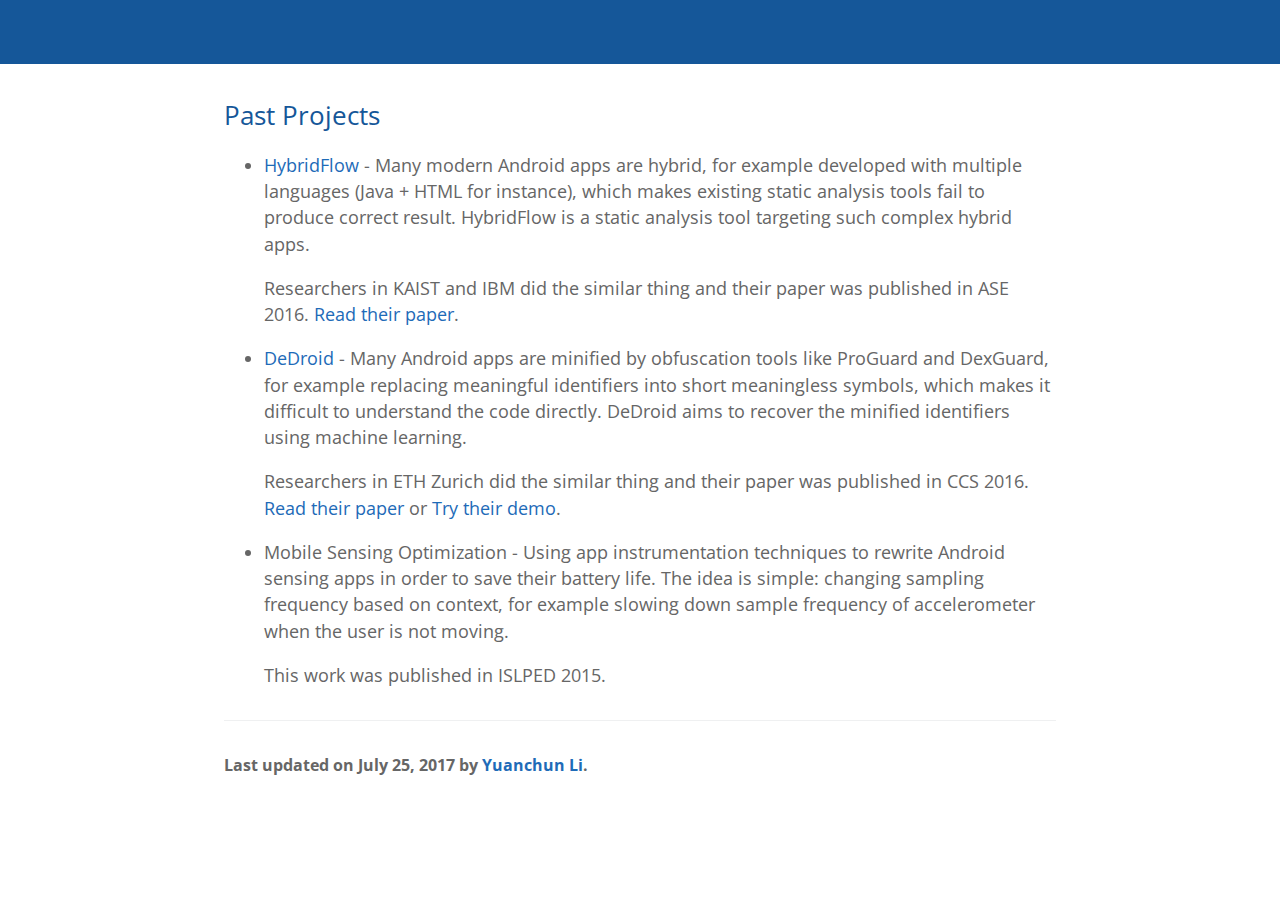
<file: project/2016/11/10/Past-projects.html>
<!DOCTYPE html>
<html lang="en-us">
  <head>
    <meta charset="UTF-8">
    <title>Past projects</title>
    <meta name="viewport" content="width=device-width, initial-scale=1">
    <link rel="stylesheet" type="text/css" href="/stylesheets/normalize.css" media="screen">
    <link href='http://fonts.googleapis.com/css?family=Open+Sans:400,700' rel='stylesheet' type='text/css'>
    <link rel="stylesheet" type="text/css" href="/stylesheets/stylesheet.css" media="screen">
    <link rel="stylesheet" type="text/css" href="/stylesheets/github-light.css" media="screen">
  </head>
  <body>
    <section class="page-header">
      <!--<h1 class="project-name">Droidbot</h1>-->
      <!--<a href="https://github.com/ylimit/droidbot" class="btn">View on GitHub</a>-->
      <!--<a href="/" class="btn">Go to Homepage</a>-->
      <!--<a href="https://github.com/ylimit/droidbot/zipball/master" class="btn">Download .zip</a>-->
    </section>

    <section class="main-content">

      <h2 id="past-projects">Past Projects</h2>

<ul>
  <li>
    <p><a href="https://github.com/ylimit/HybridFlow">HybridFlow</a> - 
Many modern Android apps are hybrid, for example developed with multiple languages (Java + HTML for instance),
which makes existing static analysis tools fail to produce correct result.
HybridFlow is a static analysis tool targeting such complex hybrid apps.</p>

    <p>Researchers in KAIST and IBM did the similar thing and their paper was published in ASE 2016. 
  <a href="http://dl.acm.org/citation.cfm?id=2970368">Read their paper</a>.</p>
  </li>
  <li>
    <p><a href="https://github.com/ylimit/DeDroid">DeDroid</a> - 
Many Android apps are minified by obfuscation tools like ProGuard and DexGuard,
for example replacing meaningful identifiers into short meaningless symbols,
which makes it difficult to understand the code directly.
DeDroid aims to recover the minified identifiers using machine learning.</p>

    <p>Researchers in ETH Zurich did the similar thing and their paper was published in CCS 2016.
  <a href="www.srl.inf.ethz.ch/papers/deguard.pdf">Read their paper</a> or <a href="http://apk-deguard.com/">Try their demo</a>.</p>
  </li>
  <li>
    <p>Mobile Sensing Optimization - 
Using app instrumentation techniques to rewrite Android sensing apps in order to save their battery life.
The idea is simple: changing sampling frequency based on context,
for example slowing down sample frequency of accelerometer when the user is not moving.</p>

    <p>This work was published in ISLPED 2015.</p>
  </li>
</ul>


      <footer class="site-footer">
        <span class="site-footer-owner">Last updated on July 25, 2017 by <a href="http://ylimit.github.io">Yuanchun Li</a>.</span>
        <!--<span class="site-footer-credits">This page was generated using <a href="https://help.github.com/articles/using-jekyll-with-pages/">Jekyll with GitHub Pages</a> and the <a href="https://github.com/jasonlong/cayman-theme">Cayman theme</a> by <a href="https://twitter.com/jasonlong">Jason Long</a>.</span>-->
      </footer>

    </section>

    <!-- Place this tag in your head or just before your close body tag. -->
    <script async defer src="https://buttons.github.io/buttons.js"></script>
  </body>
</html>
</file>
<file: stylesheets/stylesheet.css>
* {
  box-sizing: border-box; }

body {
  padding: 0;
  margin: 0;
  font-family: "Open Sans", "Helvetica Neue", Helvetica, Arial, sans-serif;
  font-size: 16px;
  line-height: 1.5;
  color: #666666; }

a {
  color: #1e6bb8;
  text-decoration: none; }
  a:hover {
    text-decoration: underline; }

.btn {
  display: inline-block;
  margin-bottom: 1rem;
  color: rgba(255, 255, 255, 0.7);
  background-color: rgba(255, 255, 255, 0.08);
  border-color: rgba(255, 255, 255, 0.2);
  border-style: solid;
  border-width: 1px;
  border-radius: 0.3rem;
  transition: color 0.2s, background-color 0.2s, border-color 0.2s; }
  .btn + .btn {
    margin-left: 1rem; }

.header_block {
  display: inline-block; }
  .header_block + .header_block {
    margin-left: 1rem; }

.btn:hover {
  color: rgba(255, 255, 255, 0.8);
  text-decoration: none;
  background-color: rgba(255, 255, 255, 0.2);
  border-color: rgba(255, 255, 255, 0.3); }

@media screen and (min-width: 64em) {
  .btn {
    padding: 0.75rem 1rem; } }

@media screen and (min-width: 42em) and (max-width: 64em) {
  .btn {
    padding: 0.6rem 0.9rem;
    font-size: 0.9rem; } }

@media screen and (max-width: 42em) {
  .btn {
    display: block;
    width: 100%;
    padding: 0.75rem;
    font-size: 0.9rem; }
    .btn + .btn {
      margin-top: 1rem;
      margin-left: 0; } }

.page-header {
  color: #fff;
  text-align: center;
  background-color: #155799; }

.cdf{
  width: 12px;
  filter: invert(33%) sepia(93%) saturate(0%) hue-rotate(156deg) brightness(96%) contrast(83%);
}

@media screen and (min-width: 64em) {
  .page-header {
    padding: 2rem 3rem; } }

@media screen and (min-width: 42em) and (max-width: 64em) {
  .page-header {
    padding: 1rem 2rem; } }

@media screen and (max-width: 42em) {
  .page-header {
    padding: 1rem 1rem; } }

.project-name {
  margin-top: 0;
  margin-bottom: 0.1rem; }

@media screen and (min-width: 64em) {
  .project-name {
    font-size: 3.25rem; } }

@media screen and (min-width: 42em) and (max-width: 64em) {
  .project-name {
    font-size: 2.25rem; } }

@media screen and (max-width: 42em) {
  .project-name {
    font-size: 1.75rem; } }

.project-tagline {
  margin-bottom: 2rem;
  font-weight: normal;
  opacity: 0.7; }

@media screen and (min-width: 64em) {
  .project-tagline {
    font-size: 1.25rem; } }

@media screen and (min-width: 42em) and (max-width: 64em) {
  .project-tagline {
    font-size: 1.15rem; } }

@media screen and (max-width: 42em) {
  .project-tagline {
    font-size: 1rem; } }

.main-content :first-child {
  margin-top: 0; }
.main-content img {
  max-width: 100%; }
.main-content h1, .main-content h2, .main-content h3, .main-content h4, .main-content h5, .main-content h6 {
  margin-top: 1rem;
  margin-bottom: 1rem;
  font-weight: normal;
  color: #155799; }

.main-content code {
  padding: 2px 4px;
  font-family: Consolas, "Liberation Mono", Menlo, Courier, monospace;
  font-size: 0.9rem;
  color: #383e41;
  background-color: #f3f6fa;
  border-radius: 0.3rem; }
.main-content pre {
  padding: 0.8rem;
  margin-top: 0;
  margin-bottom: 1rem;
  font: 1rem Consolas, "Liberation Mono", Menlo, Courier, monospace;
  color: #567482;
  word-wrap: normal;
  background-color: #f3f6fa;
  border: solid 1px #dce6f0;
  border-radius: 0.3rem; }
  .main-content pre > code {
    padding: 0;
    margin: 0;
    font-size: 0.9rem;
    color: #567482;
    word-break: normal;
    white-space: pre;
    background: transparent;
    border: 0; }
.main-content .highlight {
  margin-bottom: 1rem; }
  .main-content .highlight pre {
    margin-bottom: 0;
    word-break: normal; }
.main-content .highlight pre, .main-content pre {
  padding: 0.8rem;
  overflow: auto;
  font-size: 0.9rem;
  line-height: 1.45;
  border-radius: 0.3rem; }
.main-content pre code, .main-content pre tt {
  display: inline;
  max-width: initial;
  padding: 0;
  margin: 0;
  overflow: initial;
  line-height: inherit;
  word-wrap: normal;
  background-color: transparent;
  border: 0; }
  .main-content pre code:before, .main-content pre code:after, .main-content pre tt:before, .main-content pre tt:after {
    content: normal; }
.main-content ul, .main-content ol {
  margin-top: 0; }
.main-content blockquote {
  padding: 0 1rem;
  margin-left: 0;
  color: #819198;
  border-left: 0.3rem solid #dce6f0; }
  .main-content blockquote > :first-child {
    margin-top: 0; }
  .main-content blockquote > :last-child {
    margin-bottom: 0; }
.main-content table {
  display: block;
  width: 100%;
  overflow: auto;
  word-break: normal;
  word-break: keep-all; }
  .main-content table th {
    font-weight: bold; }
  .main-content table th, .main-content table td {
    padding: 0.5rem 1rem;
    border: 1px solid #e9ebec; }
.main-content dl {
  padding: 0; }
  .main-content dl dt {
    padding: 0;
    margin-top: 1rem;
    font-size: 1rem;
    font-weight: bold; }
  .main-content dl dd {
    padding: 0;
    margin-bottom: 1rem; }
.main-content hr {
  height: 2px;
  padding: 0;
  margin: 1rem 0;
  background-color: #eff0f1;
  border: 0; }

@media screen and (min-width: 64em) {
  .main-content {
    max-width: 64rem;
    padding: 2rem 6rem;
    margin: 0 auto;
    font-size: 1.1rem; } }

@media screen and (min-width: 42em) and (max-width: 64em) {
  .main-content {
    padding: 2rem 4rem;
    font-size: 1.1rem; } }

@media screen and (max-width: 42em) {
  .main-content {
    padding: 2rem 1rem;
    font-size: 1rem; } }

.site-footer {
  padding-top: 2rem;
  margin-top: 2rem;
  border-top: solid 1px #eff0f1; }

.site-footer-owner {
  display: block;
  font-weight: bold; }

.site-footer-credits {
  color: #819198; }

@media screen and (min-width: 64em) {
  .site-footer {
    font-size: 1rem; } }

@media screen and (min-width: 42em) and (max-width: 64em) {
  .site-footer {
    font-size: 1rem; } }

@media screen and (max-width: 42em) {
  .site-footer {
    font-size: 0.9rem; } }

.margin-small {
  margin-top: 5px;
  margin-bottom: 5px;
}
</file>
<file: stylesheets/github-light.css>
/*
   Copyright 2014 GitHub Inc.

   Licensed under the Apache License, Version 2.0 (the "License");
   you may not use this file except in compliance with the License.
   You may obtain a copy of the License at

       http://www.apache.org/licenses/LICENSE-2.0

   Unless required by applicable law or agreed to in writing, software
   distributed under the License is distributed on an "AS IS" BASIS,
   WITHOUT WARRANTIES OR CONDITIONS OF ANY KIND, either express or implied.
   See the License for the specific language governing permissions and
   limitations under the License.

*/

.pl-c /* comment */ {
  color: #969896;
}

.pl-c1      /* constant, markup.raw, meta.diff.header, meta.module-reference, meta.property-name, support, support.constant, support.variable, variable.other.constant */,
.pl-s .pl-v /* string variable */ {
  color: #0086b3;
}

.pl-e  /* entity */,
.pl-en /* entity.name */ {
  color: #795da3;
}

.pl-s .pl-s1 /* string source */,
.pl-smi      /* storage.modifier.import, storage.modifier.package, storage.type.java, variable.other, variable.parameter.function */ {
  color: #333;
}

.pl-ent /* entity.name.tag */ {
  color: #63a35c;
}

.pl-k /* keyword, storage, storage.type */ {
  color: #a71d5d;
}

.pl-pds              /* punctuation.definition.string, string.regexp.character-class */,
.pl-s                /* string */,
.pl-s .pl-pse .pl-s1 /* string punctuation.section.embedded source */,
.pl-sr               /* string.regexp */,
.pl-sr .pl-cce       /* string.regexp constant.character.escape */,
.pl-sr .pl-sra       /* string.regexp string.regexp.arbitrary-repitition */,
.pl-sr .pl-sre       /* string.regexp source.ruby.embedded */ {
  color: #183691;
}

.pl-v /* variable */ {
  color: #ed6a43;
}

.pl-id /* invalid.deprecated */ {
  color: #b52a1d;
}

.pl-ii /* invalid.illegal */ {
  background-color: #b52a1d;
  color: #f8f8f8;
}

.pl-sr .pl-cce /* string.regexp constant.character.escape */ {
  color: #63a35c;
  font-weight: bold;
}

.pl-ml /* markup.list */ {
  color: #693a17;
}

.pl-mh        /* markup.heading */,
.pl-mh .pl-en /* markup.heading entity.name */,
.pl-ms        /* meta.separator */ {
  color: #1d3e81;
  font-weight: bold;
}

.pl-mq /* markup.quote */ {
  color: #008080;
}

.pl-mi /* markup.italic */ {
  color: #333;
  font-style: italic;
}

.pl-mb /* markup.bold */ {
  color: #333;
  font-weight: bold;
}

.pl-md /* markup.deleted, meta.diff.header.from-file */ {
  background-color: #ffecec;
  color: #bd2c00;
}

.pl-mi1 /* markup.inserted, meta.diff.header.to-file */ {
  background-color: #eaffea;
  color: #55a532;
}

.pl-mdr /* meta.diff.range */ {
  color: #795da3;
  font-weight: bold;
}

.pl-mo /* meta.output */ {
  color: #1d3e81;
}
</file>
